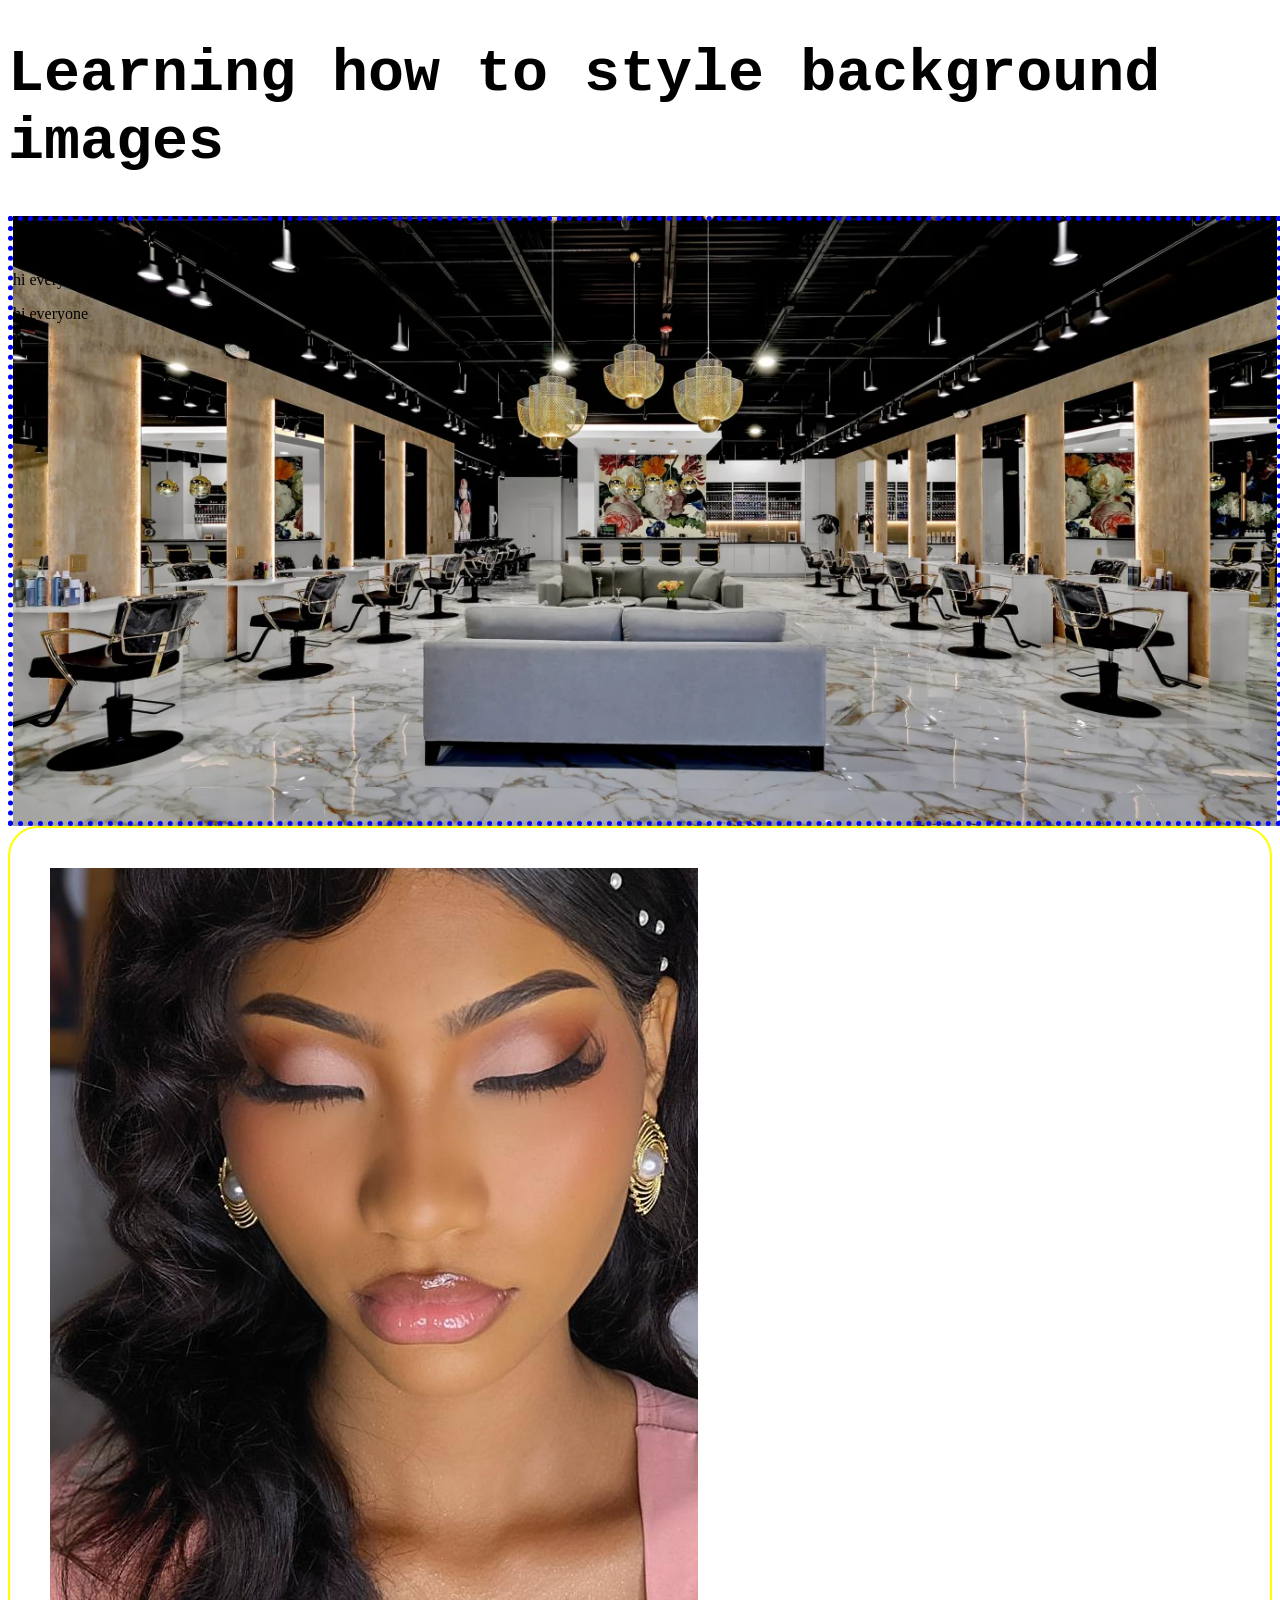
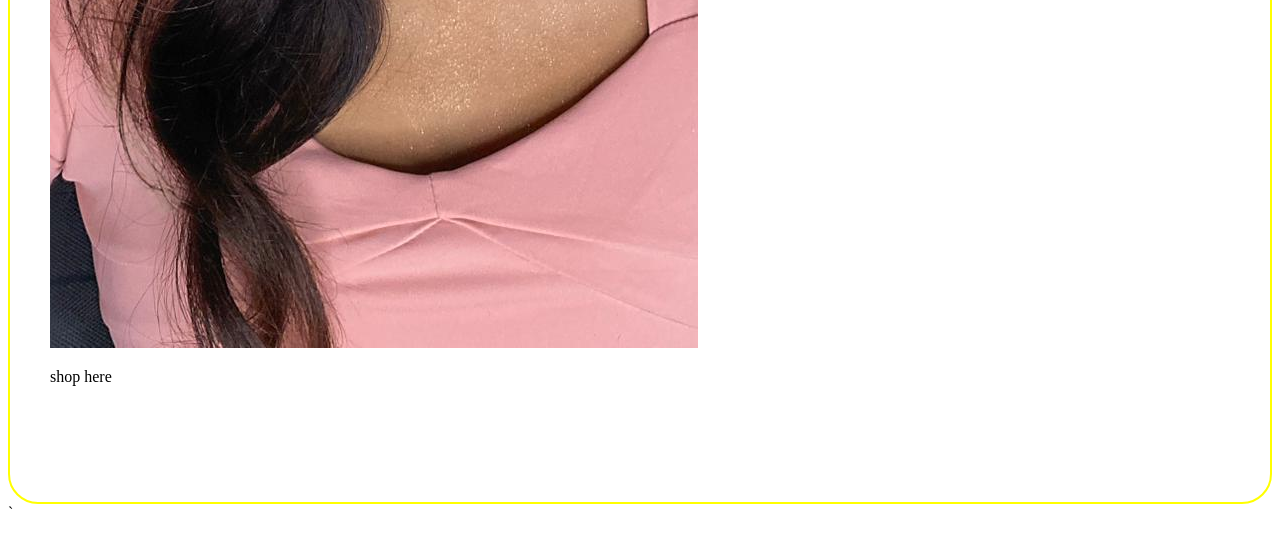
<file: pages/background.html>
<!DOCTYPE html>
<html lang="en">
<head>
    <meta charset="UTF-8">
    <meta name="viewport" content="width=device-width, initial-scale=1.0">
    <title>Learning background</title>
    <link rel="stylesheet" href="../src/style.css">
</head>
<body>
    <h1>Learning how to style  background images</h1>
    <div class="hero-div2" >
        <p>hi everyone</p>
        <p>hi everyone</p>
        <p>hi everyone</p>
    </div>
    <header>
        <div class="hero-div-.2">
        </div>
    </header>
    <section class="makeup-section">
        <div class="makeup">
          <img src="../images/makeup1.jpeg" alt="">
          <p>shop here</p>
        </div>   
    </section>
    
    </div>   `
    
</body>
</html>
</file>
<file: src/style.css>
.Logo-and-nav{
    display: flex;
}

.logo{
   width: 100px;
   height: 100px;
}


/* typography */
h1{
    font-family: monospace;
    font-size: 60px;
}

.paragraph, .paragraph{
    font-weight: bolder;
    font-size: 20px;
    text-shadow: 3px 0px 5px ;
    letter-spacing: normal;
    line-height: 50px;
    text-align: justify;
    color: rgb(147, 111, 67);
    background-color: rgb(18, 18, 172);

}

#paragraph{
    opacity: 0.8;
    /* background-color: blueviolet; */
}

header.hero-div{
    background-image: url('../images/makeup2.jpeg');
    width: 1000vw;
    height: 200px;
}
/* hero-div{

} */
 .hero-div2{
    background-image: url('../images/salon.webp');
    width: 100%;
    height: 600px;
    background-repeat:no-repeat;
    background-size: cover;
    background-position:center ;
    border: 5px dotted blue;
 }

 .makeup{
    padding: 40px 40px 100px;
    border: 2px solid yellow;
    border-radius: 30px;
 }

.makeup img{
    /* width: 300px;
    height: 300px;
    border-radius: 3px; */
}
.makeup-section{
    
}


.categories{
    display: flex;
    flex-wrap: wrap;
    justify-content: space-between;
}

.categories div{
    border: 3px solid grey;
    margin-bottom: 20px;
}
</file>
